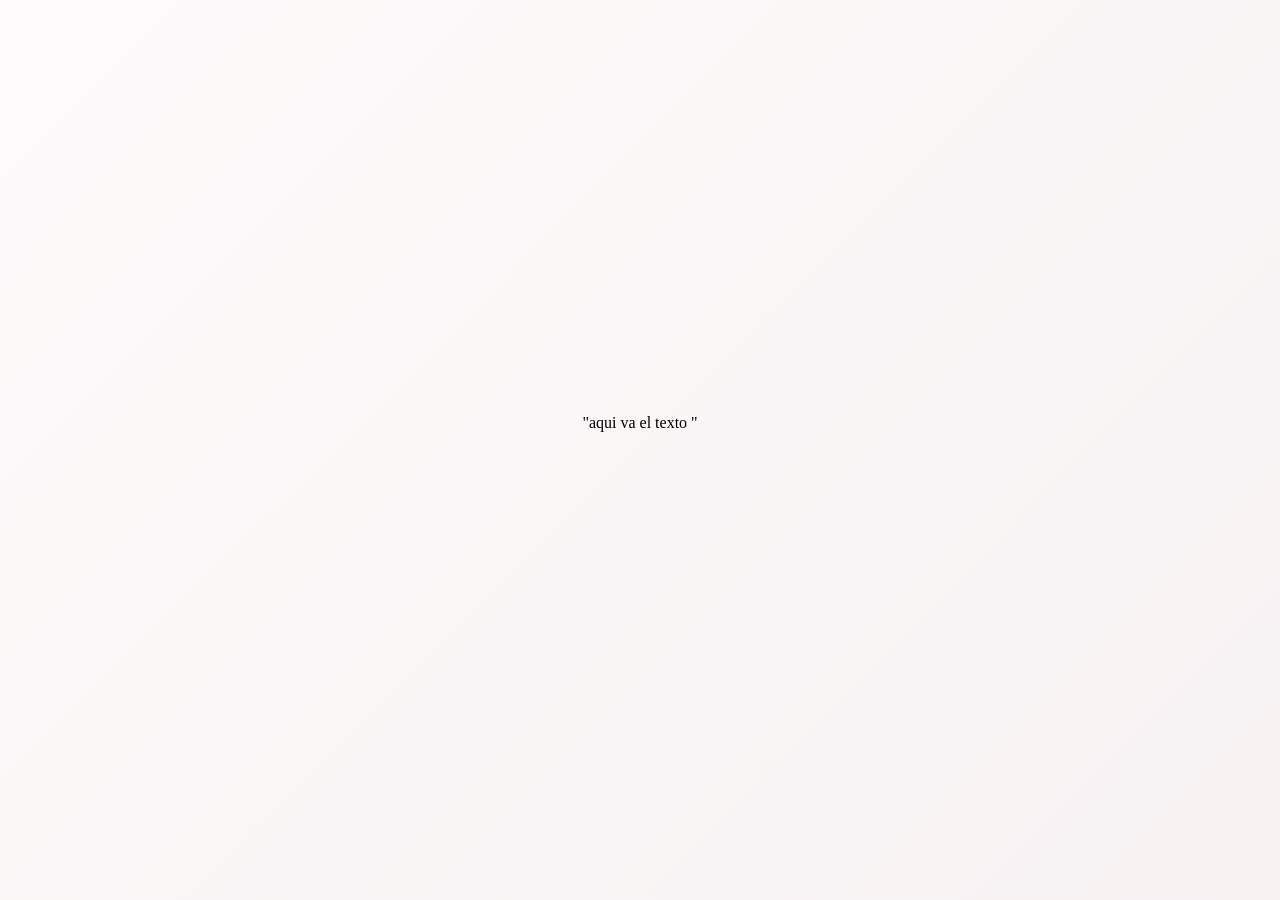
<file: invitacion.html>
<!DOCTYPE html>
<html lang="es">
<head>
<meta charset="UTF-8">
<meta name="viewport" content="width=device-width, initial-scale=1.0">
<title>Nuestra Boda</title>
<link rel="stylesheet" href="styles.css">
</head>

<body>

<div class="contenedor">

<div class="tarjeta">

<h1></h1>

<h2></h2>

<p class="texto">
"aqui va el texto "
</p>    

<div class="info">

<p><b></b><br></p>

<p><b></b><br></p>

<p><b></b><br></p>

</div>

<p class="final">

</p>

</div>

</div>

</body>
</html>
</file>
<file: styles.css>
*{
margin:0;
padding:0;
box-sizing:border-box;
}

body{

font-family: "Georgia", serif;

height:100vh;

background:linear-gradient(135deg,#fdfbfb,#f7f1f2);

display:flex;
justify-content:center;
align-items:center;

overflow:hidden;

}

/* CONTENEDOR */

.contenedor{

display:flex;
justify-content:center;
align-items:center;

width:100%;
height:100%;

}

/* SOBRE */

.sobre{

position:relative;

width:420px;
max-width:90vw;

cursor:pointer;

transition:transform .4s;

}

.sobre:hover{
transform:scale(1.05);
}

.sobre-img{

width:100%;
border-radius:10px;

box-shadow:0 20px 40px rgba(0,0,0,.25);

}

/* MENSAJE */

.mensaje{

position:absolute;

bottom:20px;
left:0;
right:0;

text-align:center;

color:#7a5c61;

font-size:20px;

background:rgba(255,255,255,.8);

padding:10px;

}

/* ROSAS */

.rosas-container{

position:fixed;
top:0;
left:0;

width:100%;
height:100%;

pointer-events:none;

}

/* ROSA INDIVIDUAL */

.rosa{

position:absolute;

top:-80px;

width:40px;

pointer-events:none;

animation:caer linear forwards;

opacity:.9;

filter:drop-shadow(0 4px 6px rgba(0,0,0,.2));

}

@keyframes caer{

0%{
transform:translateY(-50px) rotate(0deg);
opacity:1;
}

100%{
transform:translateY(110vh) rotate(360deg);
opacity:.8;
}

}

/* RESPONSIVE */

@media(max-width:600px){

.mensaje{
font-size:16px;
}

}
</file>
